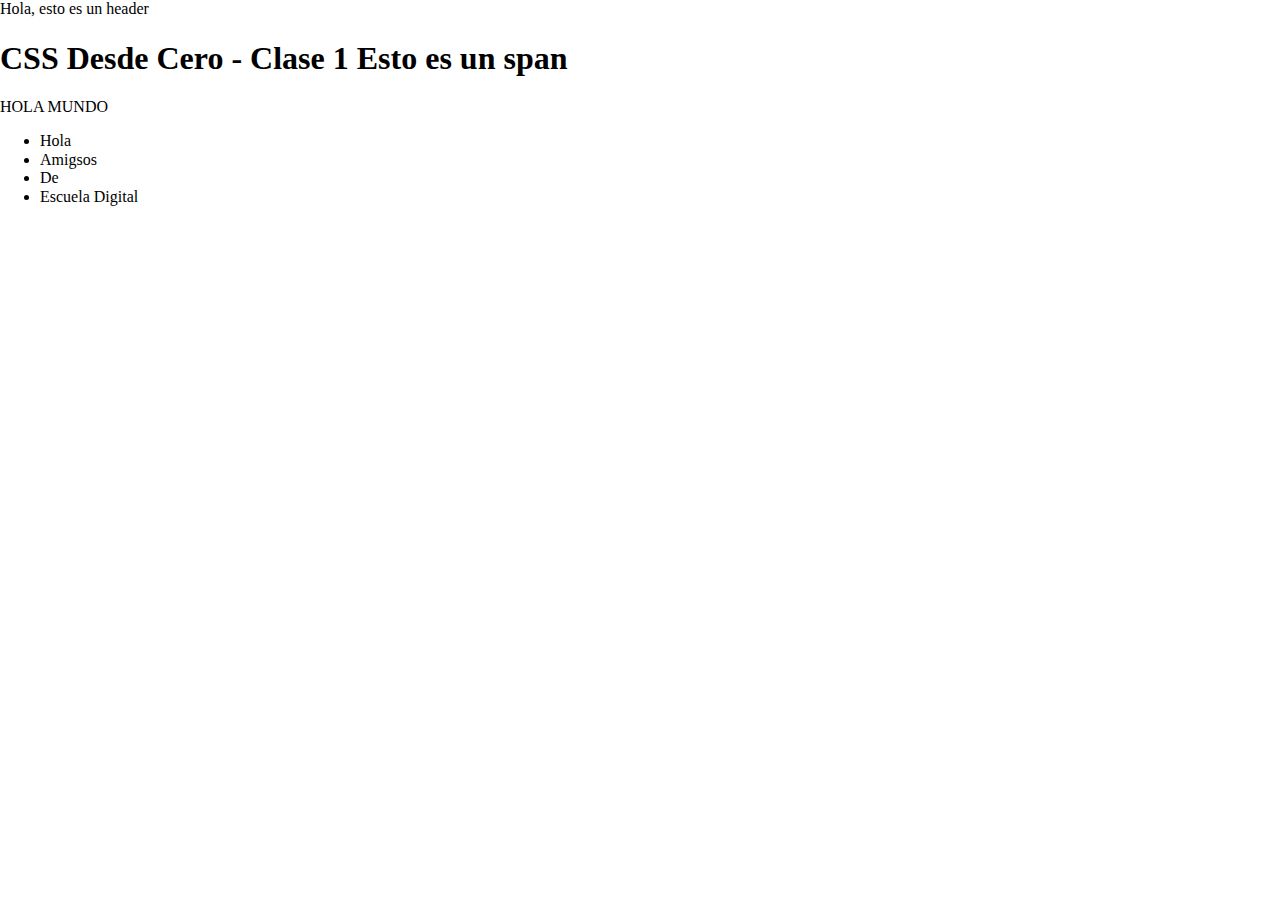
<file: Clase 1/index.html>
<!DOCTYPE html>
<html lang="en">
  <head>
    <meta charset="UTF-8" />
    <meta name="viewport" content="width=device-width, initial-scale=1.0" />
    <title>CSS Desde Cero Calse 1</title>
    <link rel="stylesheet" href="../Clase 1/normalize.css" />
    <!-- <link rel="stylesheet" href="../Clase 4/style.css" /> -->
    <!-- <link
      href="https://fonts.googleapis.com/css2?family=Roboto:wght@100&display=swap"
      rel="stylesheet"
    /> -->
  </head>
  <body>
    <header>Hola, esto es un header</header>
    <h1>CSS Desde Cero - Clase 1 <span>Esto es un span</span></h1>
    <p>HOLA MUNDO</p>
    <ul>
      <li>Hola</li>
      <li>Amigsos</li>
      <li>De</li>
      <li>Escuela Digital</li>
    </ul>
  </body>
</html>
</file>
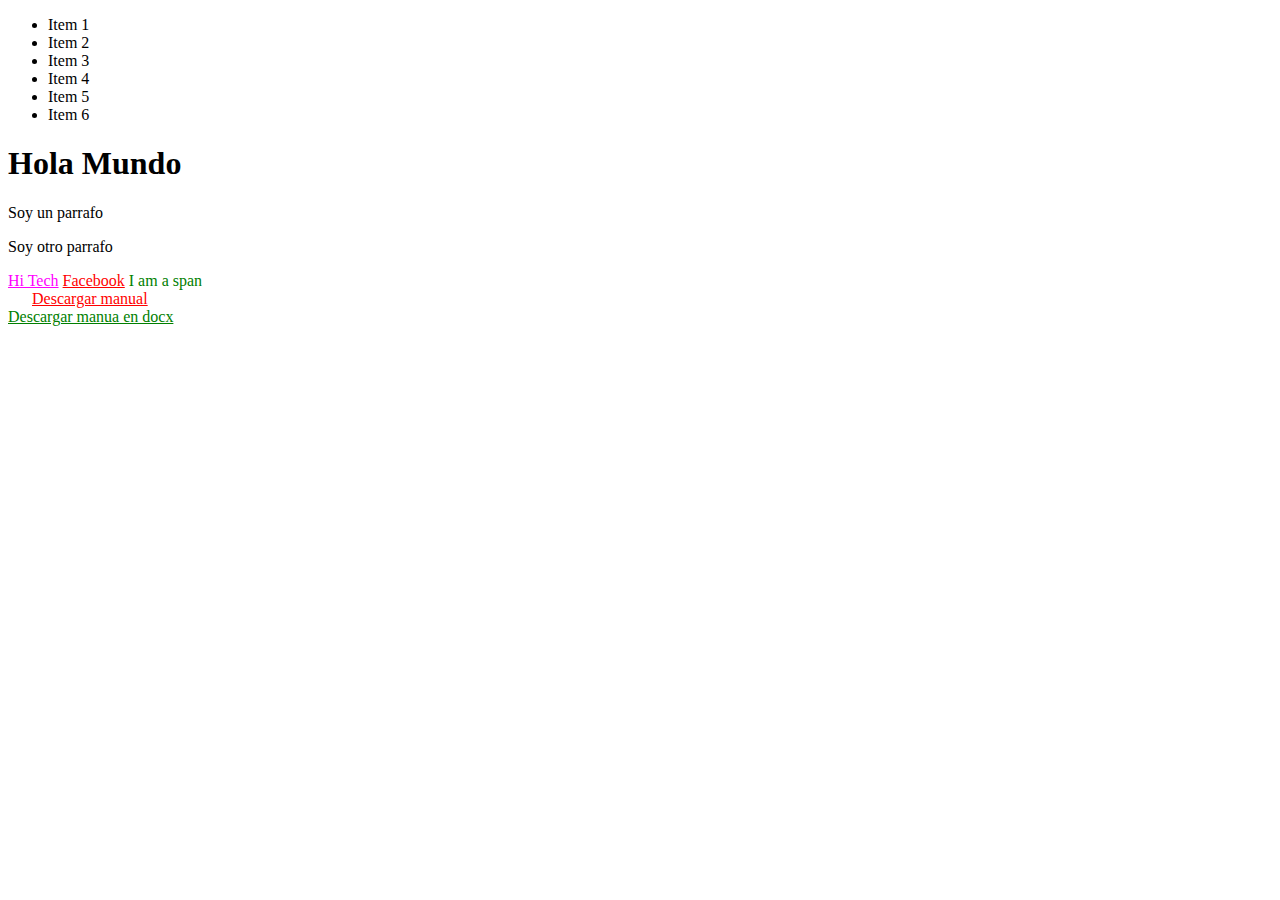
<file: Clase 5/index.html>
<!DOCTYPE html>
<html lang="en">
  <head>
    <meta charset="UTF-8" />
    <meta name="viewport" content="width=device-width, initial-scale=1.0" />
    <title>Selectores</title>
    <link rel="stylesheet" href="./styles3.css" />
  </head>
  <body>
    <ul>
      <li class="menu-item red" id="item1">Item 1</li>
      <li class="lia menu-item">Item 2</li>
      <li class="lia"><span>Item 3</span></li>
      <li class="lia">Item 4</li>
      <li class="lia">Item 5</li>
      <li class="lia">Item 6</li>
    </ul>

    <h1 class="first title">Hola Mundo</h1>
    <p class="first">Soy un parrafo</p>
    <p>Soy otro parrafo</p>

    <a href="https://www.youtube.com/hitechxy" title="Canal YT">Hi Tech</a>
    <a href="https://www.facebook.com">Facebook</a>
    <span title="Titulo">I am a span</span>
    <a href="/files/manuals/2017.pdf">Descargar manual</a>
    <!-- Does not exist -->
    <a href="loquesea.docx">Descargar manua en docx</a>
    <!-- Does not exist -->
  </body>
</html>
</file>
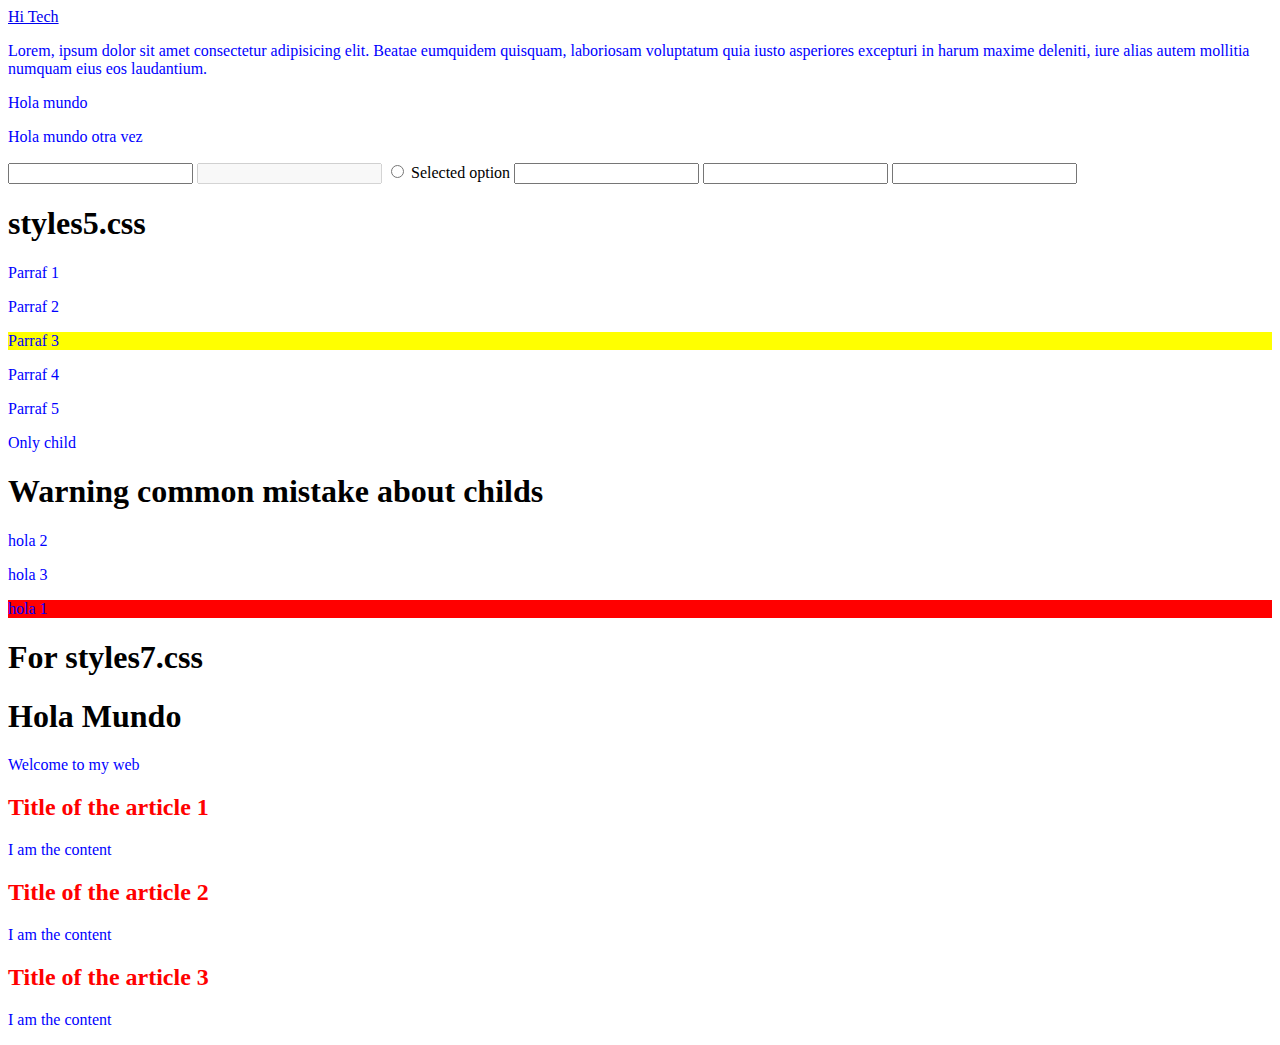
<file: Clase 6/index.html>
<!DOCTYPE html>
<html lang="en">
  <head>
    <meta charset="UTF-8" />
    <meta name="viewport" content="width=device-width, initial-scale=1.0" />
    <link rel="stylesheet" href="../Clase 6/styles6.css" />
    <title>Pseudo Classes</title>
  </head>
  <body>
    <nav>
      <a href="#parraf">Hi Tech</a>
    </nav>
    <p id="parraf">
      Lorem, ipsum dolor sit amet consectetur adipisicing elit. Beatae eumquidem
      quisquam, laboriosam voluptatum quia iusto asperiores excepturi in harum
      maxime deleniti, iure alias autem mollitia numquam eius eos laudantium.
    </p>

    <p>Hola mundo</p>
    <p></p>
    <p>Hola mundo otra vez</p>

    <form action="">
      <input type="text" />
      <input type="text" disabled />
      <input type="radio" id="select" class="select" />
      <label for="select">Selected option</label>

      <input type="text" required />
      <input type="email" />

      <input type="number" max="10" />
    </form>

    <h1>styles5.css</h1>
    <div>
      <p>Parraf 1</p>
      <p>Parraf 2</p>
      <p>Parraf 3</p>
      <p>Parraf 4</p>
      <p>Parraf 5</p>
    </div>

    <div>
      <p>Only child</p>
    </div>

    <div>
      <h1>Warning common mistake about childs</h1>
      <p class="parraf">hola 2</p>
      <p class="parraf">hola 3</p>
      <p class="parraf">hola 1</p>
    </div>

    <div>
      <h1>For styles7.css</h1>
      <h1 class="title">Hola Mundo</h1>
      <p class="parraf">Welcome to my web</p>
    </div>

    <article>
      <style scoped>
        h2 {
          color: red;
        }
        p {
          color: blue;
        }
      </style>
      <h2>Title of the article 1</h2>
      <p>I am the content</p>
    </article>

    <article>
      <h2>Title of the article 2</h2>
      <p>I am the content</p>
    </article>

    <article>
      <h2>Title of the article 3</h2>
      <p>I am the content</p>
    </article>
  </body>
</html>
</file>
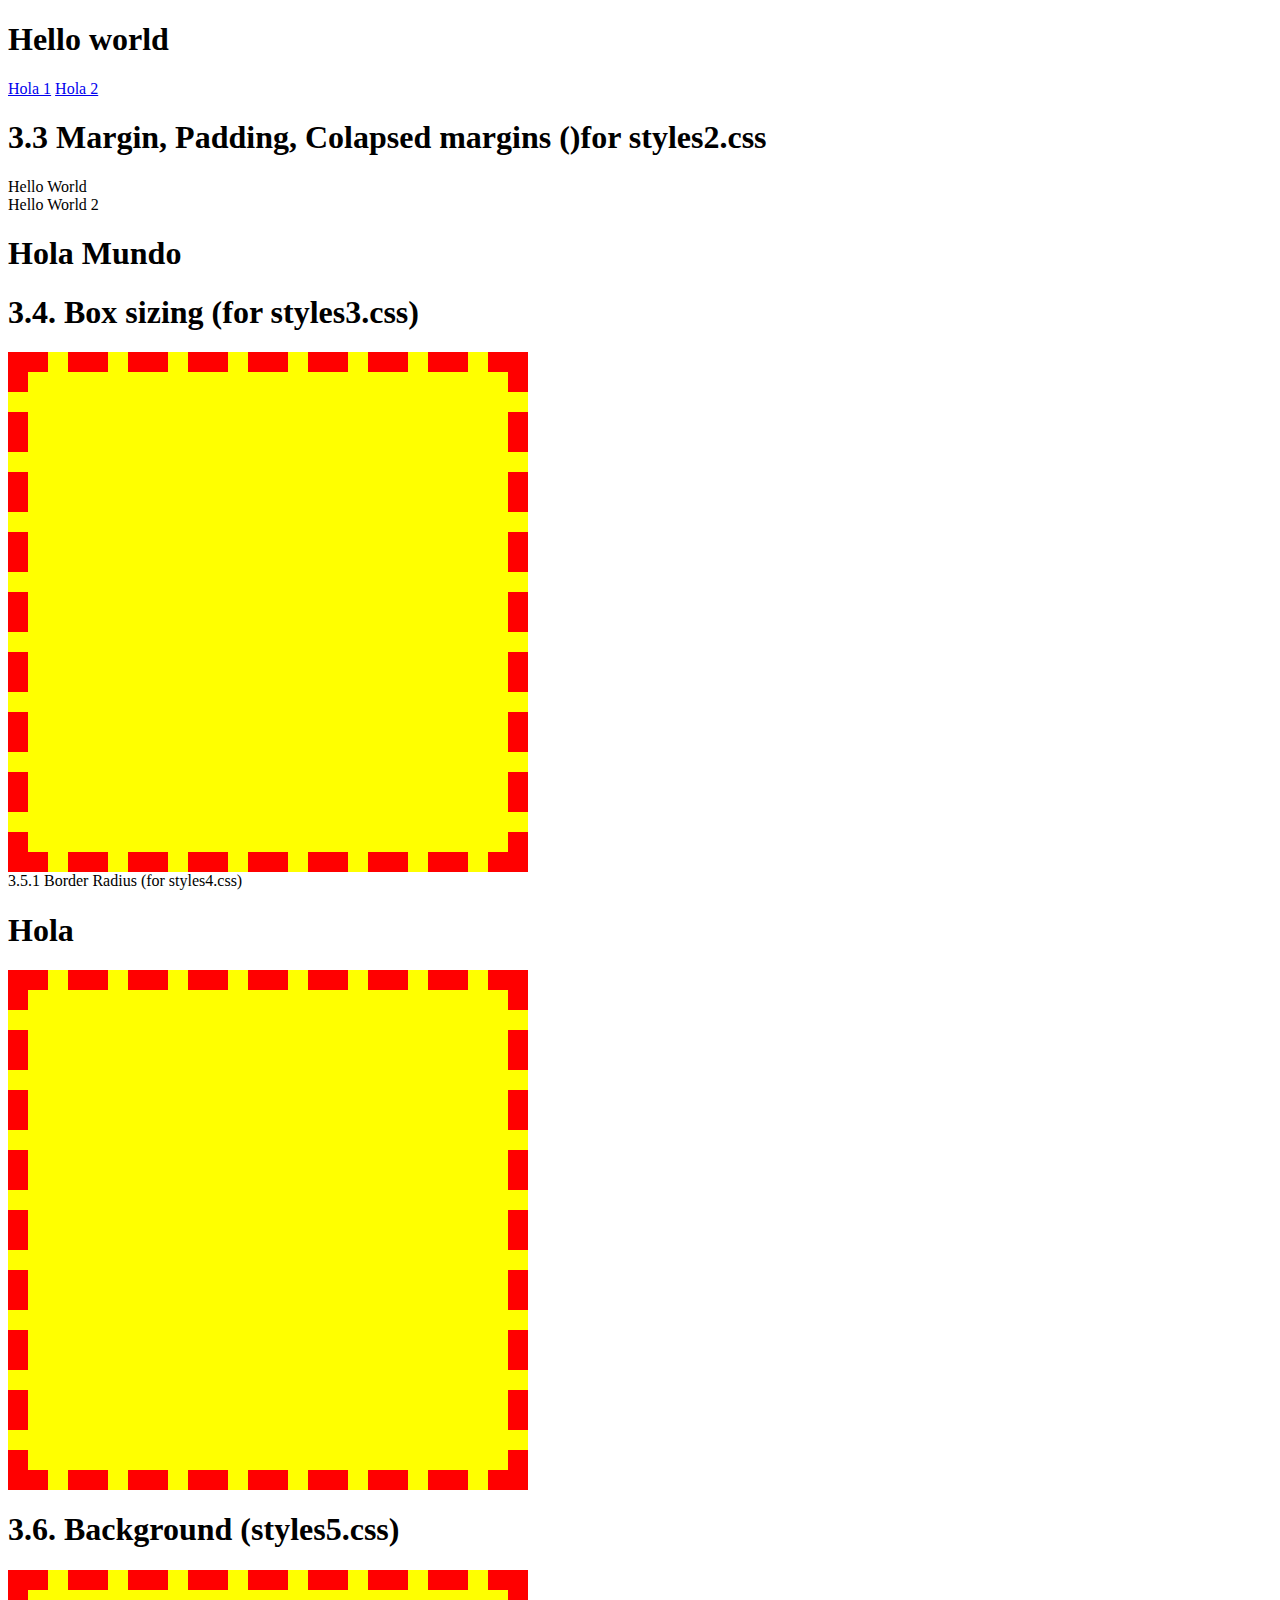
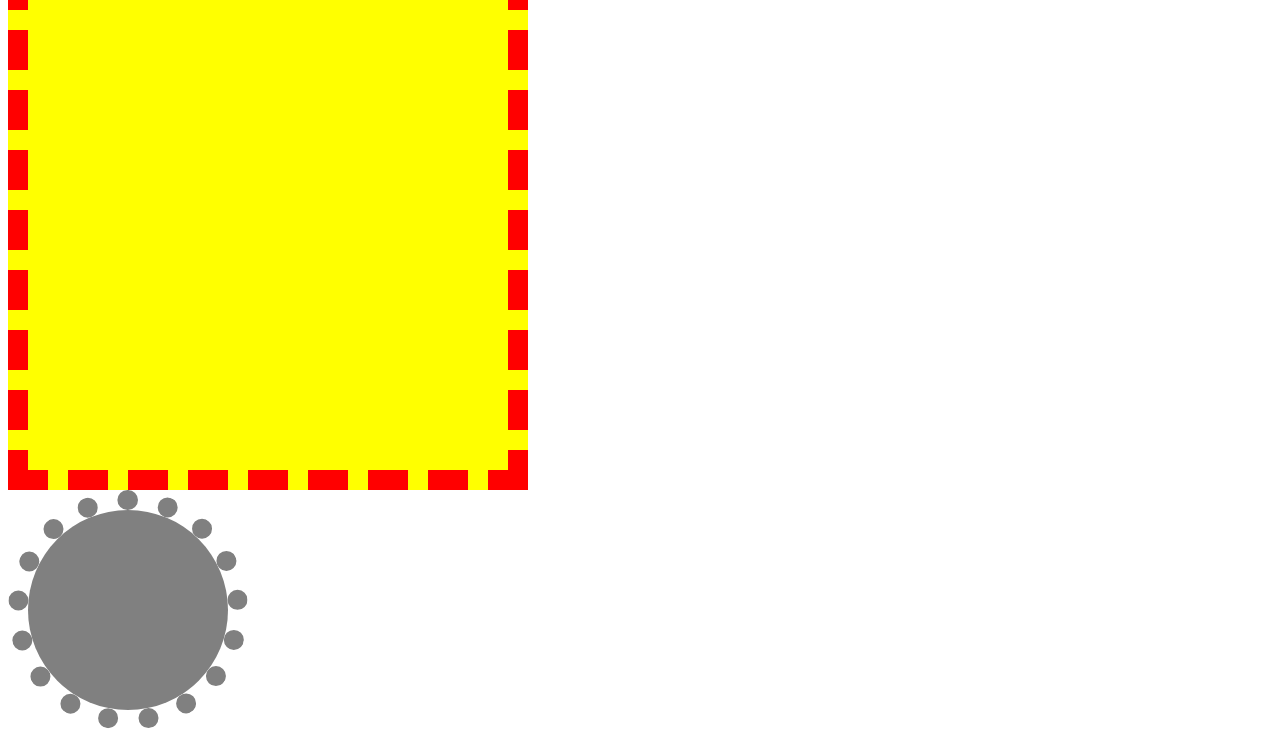
<file: Clase 7/index.html>
<!DOCTYPE html>
<html lang="en">
  <head>
    <meta charset="UTF-8" />
    <meta name="viewport" content="width=device-width, initial-scale=1.0" />
    <link rel="stylesheet" href="/Clase 7/styles5.css" />
    <title>Inline elements and blocks</title>
  </head>
  <body>
    <h1>Hello world</h1>
    <a href="#">Hola 1</a>
    <a href="#">Hola 2</a>

    <!-- VIEWPORT -->
    <!-- A block element fits the entire space  -->
    <!-- A line element fits auto*auto -->

    <h1>
      3.3 Margin, Padding, Colapsed margins ()for styles2.css
    </h1>

    <div class="element">
      Hello World
    </div>
    <div class="element">
      Hello World 2
    </div>

    <article><h1>Hola Mundo</h1></article>

    <div>
      <h1>3.4. Box sizing (for styles3.css)</h1>
    </div>
    <div class="box"></div>
  </body>

  <div>
    3.5.1 Border Radius (for styles4.css)
    <h1>Hola</h1>
    <div class="box"></div>
  </div>

  <div>
    <h1>3.6. Background (styles5.css)</h1>
    <div class="box"></div>
    <div class="gear"></div>
  </div>
</html>
</file>
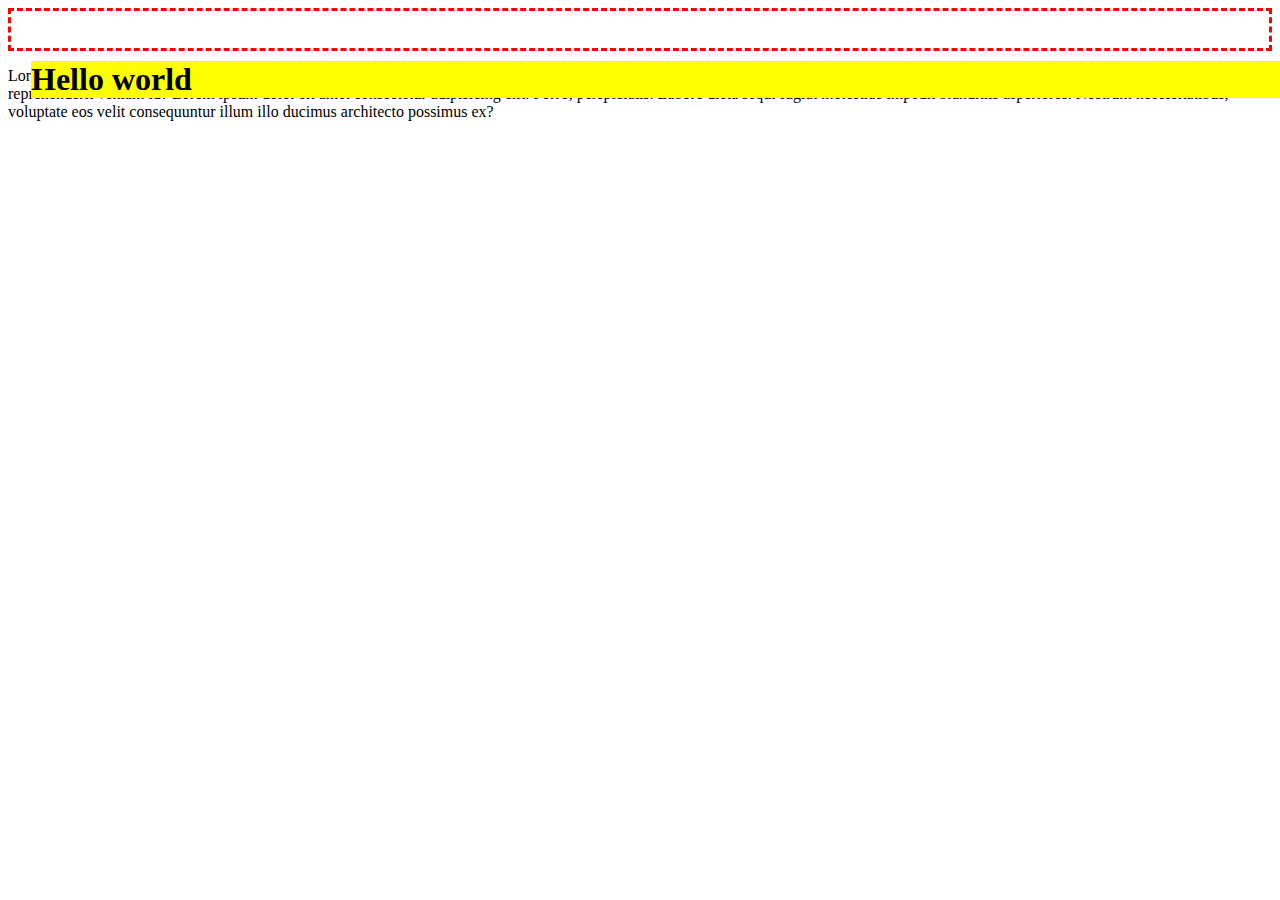
<file: Clase 9/index.html>
<!DOCTYPE html>
<html lang="en">
  <head>
    <meta charset="UTF-8" />
    <meta name="viewport" content="width=device-width, initial-scale=1.0" />
    <link rel="stylesheet" href="/Clase 9/styles3.css" />
    <title>Document</title>
  </head>
  <body>
    <!-- Flux -->

    <div>
      <h1>Hello world</h1>
    </div>
    <p>
      Lorem ipsum dolor sit amet consectetur adipisicing elit. Dolores repellat
      amet atque enim voluptatibus et, itaque corrupti aliquam nulla vitae illo
      tempore cum fugit alias culpa excepturi reprehenderit veniam id? Lorem
      ipsum dolor sit amet consectetur adipisicing elit. Porro, perspiciatis.
      Labore dicta sequi fugiat molestiae impedit blanditiis asperiores. Nostrum
      necessitatibus, voluptate eos velit consequuntur illum illo ducimus
      architecto possimus ex?
    </p>
  </body>
</html>
</file>
<file: Clase 4/style.css>
/* Text Styles */

h1 {
  --color: green;
  color: var(--color);
  font-size: 60px;
  /* Serif: With ending (Default)*/
  font-family: serif;
  /* Sans-Serif: Without ending */
  font-family: sans-serif;
  /* Monospace: With constant width */
  font-family: monospace;
  /* Using a Family: Or get fallback if does not exist */
  font-family: Arial, Helvetica, sans-serif;
  /* Linking */
  font-family: "Roboto", sans-serif;

  /*  */
  line-height: 100px;

  font-weight: normal;

  margin: 10px;
}

ul {
  margin: 0;
  padding: 0;
}
</file>
<file: Clase 5/styles3.css>
/* SELECTORES DE ATRIBUTOS */

/* They use crochetes [] to indicate the atribute */

[href] {
  color: red;
}

[href="https://www.youtube.com/hitechxy"]
{
  color: blue;
  font-size: 2em;
}
/* Which is better */
[title] {
  color: green;
  font-size: 1em;
}

/* If I only wnat the first link */
/* a[title] {
  color: greenyellow;
} */

/* COMODIN: ^ (it means: 'begin with ... ')*/
[title^="Canal"] {
  color: fuchsia;
}

/* COMODIN: $ (it means: 'ends with ...') */
[href$="pdf"] {
  display: block;
  background: url(https://upload.wikimedia.org/wikipedia/commons/thumb/8/87/PDF_file_icon.svg/833px-PDF_file_icon.svg.png)
    left / contain no-repeat;
  padding-left: 1.5em;
}

/* COMODIN: *  (it means: contains)*/
[href*="sea"] {
  color: green;
}

/* If ther is a 'i 'after, it means that it is insensitive(does not matter uppercase o lowercase)*/
[href*="sea" i] {
  color: green;
}
</file>
<file: Clase 6/styles6.css>
/* Pseudo Classes Type */

/* 

Equivalents

:first-child        :first-of-type
:last-child         :last-of-type
:nth-child()        :nth-of-type()
:nth-last-child( )  :nth-last-of-type()

*/

/* drafts.csswg.org/selectors-4/#overview */

p:nth-of-type(3) {
  background: yellow;
}

/* Now it works with classes as well */

.parraf:nth-of-type(3) {
  background: red;
}
</file>
<file: Clase 7/styles5.css>
*,
*:before,
*after {
  box-sizing: border-box;
}

.box {
  width: 400px;
  height: 400px;
  border: 20px dashed red;
  padding: 40px;
  background: url(https://upload.wikimedia.org/wikipedia/commons/thumb/6/61/HTML5_logo_and_wordmark.svg/230px-HTML5_logo_and_wordmark.svg.png),
    url(https://desarrolloweb.com/storage/tag_images/actual/NTyqDTKED8kFAhWxUzUwFGQJacxNoQBfFekELDya.png),
    yellow;
  background-repeat: no-repeat, repeat;
  background-position: bottom right, top left;
  background-size: 50%, 30%;
  /* background-size: contain; */
  /* background-size: cover; */
  /* background-clip: padding-box; */
  background-clip: border-box;
  /* background-clip: border-box; */

  /* Background clip tells you where to start representating */
  /* Backround origin tells you where it is going to be drawn the origin*/
  /* bacroungd-origin: content-box; */
}

/* To hide an item */
/* display: none; */

.gear {
  width: 200px;
  height: 200px;
  background: gray;
  border-radius: 50%;
  border: 20px dotted grey;
  background-clip: padding-box;
}
</file>
<file: Clase 9/styles3.css>
/* Position Absolute */
/* 
    1. The element DO NOT preserves its space in the flux
    2. Its dimensions adapts to the content
    3. Its context is its ancest positioned more nearby
*/

h1 {
  background: yellow;
  position: relative;
  /* position: absolute; */
  margin: 0;
  top: 50px;
  left: 20px;
}

div {
  border: 3px dashed red;
}

.poster {
  width: 250px;
}

.poster img {
  width: 100%;
}

.caption {
  background: rgba(0, 0, 0, 0.5);
  width: 100%;
  padding: 10px 0;
  position: absolute;
  color: #ffffff;
  top: -100px;
  text-align: center;
  margin: 0;
  overflow: hidden;
}

.poster:hover .caption {
  top: 0;
}
</file>
